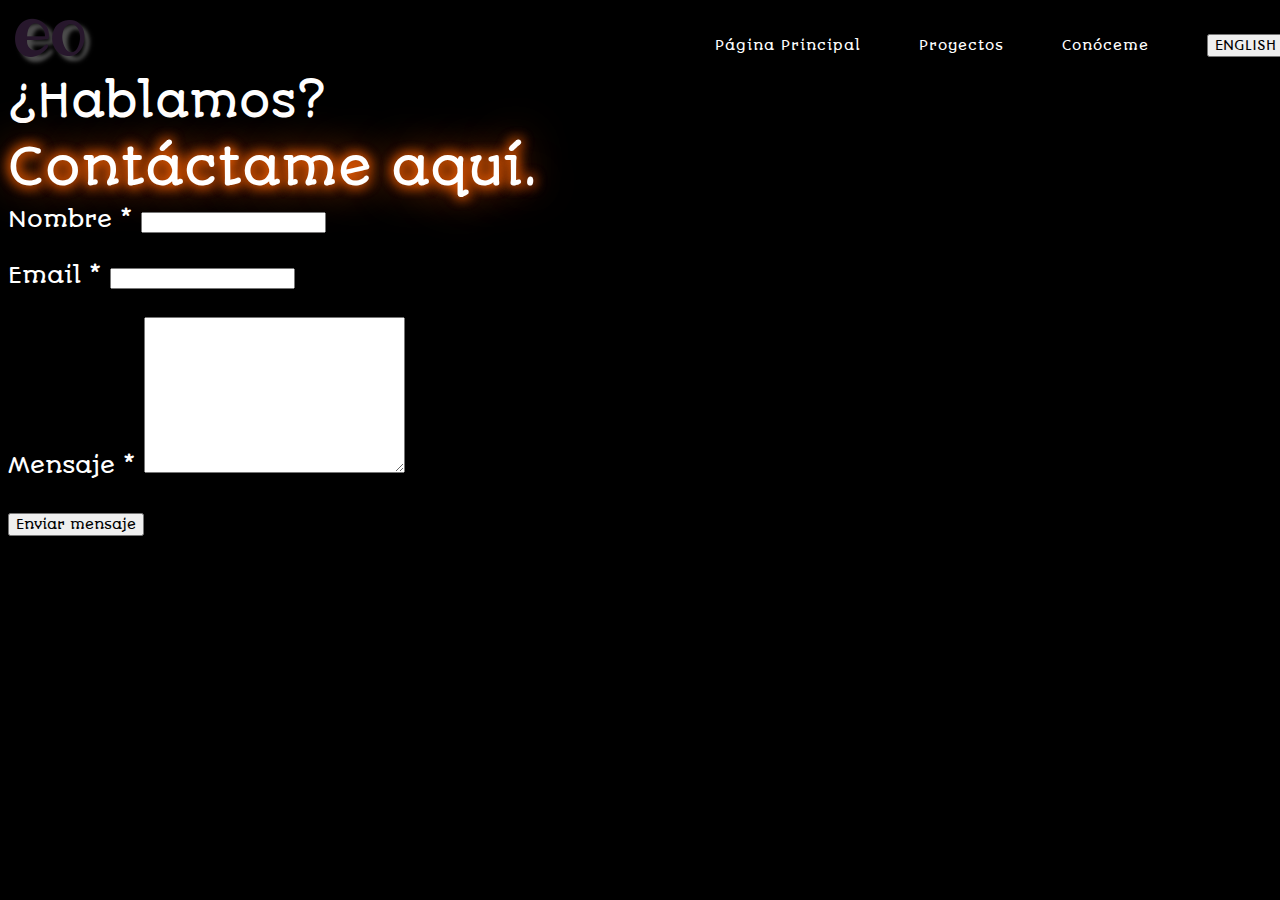
<file: contacto.html>
<!DOCTYPE html>
<html lang="en">
<head>
    <meta charset="UTF-8">
    <meta name="viewport" content="width=device-width, initial-scale=1.0">
    <title>Contacto Elena Ortiz</title>
    <link rel="stylesheet" type="text/css" href="css/stylesheet.css">
    <link href='https://fonts.googleapis.com/css?family=Autour One' rel='stylesheet'>
    <style>
    body {
        font-family: 'Autour One';font-size: 22px;
    }
    </style>
</head>
<body class= "contacto">
    <main>
    <nav class="menu--home animated fadeIn position-fixed" id="menu-home">
        <section class="container-menu">
            <section class="container-flex u-alignItems-center u-height100">
                <section class="logo">
                    <a href=""><img class="log" src="images/logo-elena.png" alt="logo elena ortiz"></a>
                </section>
                <section>
                    <section class="menu-item">
                        <section class="font-p4" id="menu-portfolio">
                            <a href="index.html" class="nav-item-link contacto">Página Principal</a>
                        </section>
                    </section>
                    <section class="menu-item">
                        <section class="font-p4" id="menu-conoceme">
                            <a href="proyectos.html" class="nav-item-link contacto">Proyectos</a>
                        </section>
                    </section>
                    <section class="menu-item">
                        <section class="font-p4" id="menu-contacto">
                            <!--a href="mailto:elenaortizldn@gmail.com?subject=Hello!"-->
                            <a href="biografia.html" class="nav-item-link contacto">Conóceme</a>
                        </section>
                    </section>
                    <a href="home-en.html"></a>
                    <button type="button" class="btn-lang">
                        ENGLISH
                    </button>
                </section>
            </section>
        </section>
    </nav>
    <section><h1>¿Hablamos?</h1>
        <h3 class="neon-orange">Contáctame aquí.</h3>
    </section>
    <section>
        <form action="/contact">
            <label for="contactName">Nombre *</label>
            <input type="text" id="contactName" name="contactName" required>
            <br>
            <br>
            <label for="mail">Email *</label>
            <input type="email" id="mail" name="mail" required>
            <br>
            <br>
            <label for="message">Mensaje *</label>
            <textarea name="message" id="message" cols="30" rows="10"></textarea>
            <br>
            <br>
            <button type="submit">Enviar mensaje</button>
        </form>
    </section>
</main>
</body>
</html>
</file>
<file: css/stylesheet.css>
* {
    box-sizing: border-box
}

*,
::after,
::before {
    box-sizing: border-box;
}

.body-main {
    margin: 0;
    font-family: "Montserrat", sans-serif;
    font-size: 1rem;
    font-weight: 400;
    line-height: 1.5;
    color: #333;
    text-align: left;
    background-color: #fff;
}

.menu--home {
    transition: all .25s;
}

.animated {
    animation-duration: 1s;
    animation-fill-mode: both;
}

.Menu {
    text-align: right;
    z-index: 10;
    width: 100%;
    position: fixed;
    top: 0;
    height: 65px;
}

.fadeIn {
    -webkit-animation-name: fadeIn;
    animation-name: fadeIn;
}

.container-menu {
    width: 100vw;
    margin: 0 auto;
    max-width: 1300px;
    height: 100%;
    padding: .25rem;
}
}

@media screen and (max-width: 769px) {
.container-menu {
    width: 90%;
}
}

.container-flex {
    display: flex;
    z-index: 100;
    position: relative;
    justify-content: space-between;
}

.u-alignItems-center {
    align-items: center
}

u.height100 {
    height: 100%;
}

.logo {
    opacity: 1;
    z-index: 4;
    transition: .25s;
    padding-bottom: .25rem;
    padding-top: .25rem;
}

@media screen and (max-width: 769px)  {
.logo {
    font-size: 26px;
    padding-bottom: 25rem;
}
}

@media screen and (max-width: 769px) {
.logo,
.menu-item {
    padding: 15px 0;
}
}

img {
    border: 0;
}

img {
    vertical-align: middle;
    border-style: none;
    border: 0;
    max-width: 100%;
    display: inline-block;
}
}

.log {
    width: 100%;
    max-width: 75px;
}

.menu-item {
    display: inline-block;
    font-size: 18px;
    transition: all .25s;
}

@media screen and (max-width: 1060px) {
.menu-item {
    font-size: 16px;
}
}

#menu-portfolio,
#menu-conoceme,
#menu-contacto {
    padding-right: 50px;
}

.font-p4 {
    font-size: 16px;
}

a {
    color: #111;
    text-decoration: none;
    transition: all .25s;
    background-color: transparent;
    cursor: pointer;
}

.menu-item:hover {
    opacity: .5;
}

a:hover,
a {
    text-decoration: none;
}

.nav-item-link {
    cursor: pointer;
    font-size: 13px;
    transition: color 0.2s;
    font-weight: 500;
    letter-spacing: 1px;
}

.home-content {
    width: 400px;
}

h1 {
    margin: .67em 0;
}

h1, h2, h3 {
    margin-bottom: .5rem;
    margin-top: 0;
    font-weight: 500;
    line-height: 1.2;
}

#intro-text1 {
    color: #29254f;
    font-size: 92px;
}

#intro-text2 {
    font-size: 84px;
    color: #f0b206;
}

.home-content h2 {
    font-weight: 900;
    letter-spacing: 10px;
}

.home-content h1 {
    font-size: 2.5rem;
    font-weight: 700;
}

.font-weight-light {
    font-weight: 300;
    font-size:20px;
}

.font-weight-bold {
    font-weight: 700;
    padding-top: 1rem;
}

.home-content h3 {
    font-size:20px;
}

.project-section-1 {
    position: relative;
    display: block;
    overflow: hidden;
    margin-top: -30px;
    margin-bottom: 100px;
    padding-top: 0px;
    padding-bottom: 0px;
    background-color: transparent;
}

.container-1 {
    position: relative;
    right: 266px;
    bottom: 0px;
    height: 600px;
    margin-bottom: 0px;
    background-image: url(../images/food.jpg), linear-gradient(180deg, #6fc7b3, #6fc7b3);
    background-position: 50% 50%, 0px 0px;
    background-size: cover, auto;
    background-attachment: scroll, scroll;
}

.w-container {
    margin-left: auto;
    margin-right: auto;
    max-width: 940px;
}


@media only screen and (max-width: 991px)
.w-container {
    max-width: 728px;
}

.w-container::before, .w-container::after {
    content: " ";
    display: table;
    grid-column-start: 1;
    grid-row-start: 1;
    grid-column-end: 2;
    grid-row-end: 2;
}

.project-box-1 {
    position: relative;
    left: 186px;
    top: 146px;
    right: 262px;
    bottom: 19px;
    z-index: 1;
    width: 300px;
    height: 300px;
    margin-top: 0px;
    margin-right: 0px;
    margin-left: 0px;
    padding: 40px;
    float: right;
    background-image: linear-gradient(180deg, #de8579, #de8579);
    opacity: 1;
}

@media (max-width: 991px)
.project-box-1 {
    left: 103px;
    z-index: 1;
}

.w-inline-block {
    max-width: 100%;
}

.project-link-block {
    position: absolute;
    left: 0px;
    top: 0px;
    right: 0px;
    bottom: 0px;
    z-index: 10;
    display: block;
    overflow: hidden;
    width: 300px;
    height: 300px;
    background-color: hsla(0, 0%, 100%, 0.15);
}

.heading {
    margin-bottom: 16px;
    font-family: gt-sectra-fine, sans-serif;
    color: #fff;
    font-size: 24px;
    line-height: 32px;
    font-weight: 300;
    letter-spacing: 0.3px;
    text-transform: none;
}

p {
    margin-top: 0px;
}

.paragraph-subheading {
    position: relative;
    display: block;
    margin-bottom: 62px;
    float: right;
    font-family: Karla, sans-serif;
    color: #fff;
    font-size: 20px;
    line-height: 30px;
    font-weight: 300;
    text-align: left;
    letter-spacing: -0.2px;
    text-transform: none;
}

.box-space {
    height: 150px;
    margin-bottom: 0px;
}

.clearfix:after {
    content: " ";
    display: table;
    grid-column-start: 1;
    grid-row-start: 1;
    grid-column-end: 2;
    grid-row-end: 2;
}

.view-case-study-link {
    position: relative;
    top: 0px;
    display: block;
    margin-top: 0px;
    margin-bottom: 6px;
    padding-bottom: 0px;
    float: left;
    font-family: gt-sectra-fine, sans-serif;
    color: #fff;
    font-size: 24px;
}

.w-clearfix:before, .w-clearfix:after {
    content: " ";
    display: table;
    grid-column-start: 1;
    grid-row-start: 1;
    grid-column-end: 2;
    grid-row-end: 2;
}

.arrow-right {
    height: 20px;
    margin-top: 1px;
    margin-left: 12px;
    float: none;
}

.case-study-link {
    float: left;
    font-family: Karla, sans-serif;
    color: #fff;
    font-size: 16px;
    font-weight: 300;
    text-align: right;
    letter-spacing: 1.25px;
    text-transform: uppercase;
}

.w-clearfix:after {
    clear: both;
}

.project-section-2 {
    overflow: hidden;
    margin-bottom: 100px;
}
@media only screen and (max-width: 991px)
.project-section-2 {
    height: 600px;
    margin-bottom: 100px;
}

.w-container {
    margin-left: auto;
    margin-right: auto;
    max-width: 940px;
}

.container-2 {
    position: relative;
    right: 641px;
    bottom: 30px;
    height: 500px;
    background-image: url(../images/activity1.jpg), linear-gradient(180deg, #89b1cc, #89b1cc);
    background-position: 272% 50%, 0px 0px;
    background-size: 90%, auto;
    background-repeat: no-repeat, repeat;
    background-attachment: scroll, scroll;
}

@media only screen and (max-width: 991px)
.container-2 {
    top: 77px;
    right: 561px;
    bottom: 0px;
}

@media only screen and (max-width: 767px)
.container-2 {
    left: -72px;
    top: 0px;
    background-image: url(../images/activity1\ \(2\).jpg), linear-gradient(180deg, transparent, transparent);
    background-position: 50% 50%, 0px 0px;
    background-repeat: repeat-y, repeat;
}

.project-box-2 {
    position: relative;
    left: 321px;
    top: -10px;
    bottom: 0px;
    z-index: 5;
    width: 300px;
    height: 300px;
    margin-top: 0px;
    margin-right: 0px;
    margin-left: 0px;
    padding: 40px;
    float: right;
    background-image: linear-gradient(180deg, #dfb468, #dfb468);
    opacity: 1;
}

@media only screen and (max-width: 991px)
.project-box-2 {
    left: 324px;
    right: 470px;
    z-index: 1;
}

@media only screen and (max-width: 767px)
.project-box-2 {
    left: -62px;
    top: 91px;
    right: 501px;
    z-index: 5;
    display: block;
    margin-right: -114px;
}

@media only screen and (max-width: 479px)
.project-link-block {
    position: absolute;
    display: block;
}

@media (max-width: 479px)
.view-case-study-link {
    line-height: 28px;
}

.div_project_image {
    position: relative;
    left: 1241px;
    top: -100px;
    right: 0px;
    z-index: 2;
    width: 600px;
    height: 600px;
    float: right;
    clear: none;
    background-image: url(../images/activity2.jpg), linear-gradient(180deg, #89b1cc, #89b1cc);
    background-position: 50% 50%, 0px 0px;
    background-size: cover, auto;
    background-repeat: no-repeat, repeat;
    background-attachment: scroll, scroll;
}

@media (max-width: 991px)
.div_project_image {
    left: 949px;
    top: -378px;
}

@media screen and (max-width: 767px)
.w-hidden-small {
    display: none !important;
}


@media screen and (max-width: 479px)
.w-hidden-tiny {
    display: inherit !important;
}

@media screen and (max-width: 767px)
.div_project_image {
    background-image: url(activity2\ \(2\).jpg), linear-gradient(180deg, transparent, transparent);
    background-position: 50% 50%, 0px 0px;
}

.project-section-3 {
    position: relative;
    overflow: hidden;
    margin-bottom: 100px;
    padding-top: 0px;
    padding-bottom: 0px;
    background-color: #fff;
}

@media screen and (max-width: 767px)
.project-section-3 {
    padding-right: 20px;
    padding-left: 20px;
}

@media screen and (max-width: 479px)
.project-section-3 {
    display: block;
    margin: -40px auto 0px;
    padding-right: 0px;
    padding-left: 0px;
    float: none;
}

.container-3 {
    position: relative;
    left: 139px;
    top: 0px;
    right: 240px;
    bottom: 0px;
    overflow: visible;
    height: 600px;
    margin-bottom: 0px;
    background-image: url(../images/ticket.jpg), linear-gradient(180deg, #de8579, #de8579);
    background-position: 50% 0px, 0px 0px;
    background-size: cover, auto;
    background-repeat: no-repeat, repeat;
}

.project-box-3 {
    position: relative;
    left: -197px;
    top: 146px;
    bottom: 19px;
    z-index: 1;
    width: 300px;
    height: 300px;
    margin-top: 0px;
    margin-right: 0px;
    margin-left: 0px;
    padding: 40px;
    float: left;
    background-image: linear-gradient(180deg, #6fc7b3, #6fc7b3);
    opacity: 1;
}

@media screen and (max-width: 991px) {
.project-box-3 {
    left: -76px;
    z-index: 1;
}
}

@media screen and (max-width: 767px) {
.project-box-3 {
    left: -47px;
    top: 91px;
    right: 70px;
}
}

.text-center {
    text-align: center;
}

button {
    margin: 0;
    font-family: inherit;
    overflow: visible;
    text-transform: none;
}

.btn {
    display: inline-block;
    font-weight: 400;
    text-align: center;
    white-space: nowrap;
    vertical-align: middle;
    user-select: none;
    border: 1px solid transparent;
    padding: .375rem .75rem;
    font-size: 1rem;
    line-height: 1.5;
    transition: color .15s ease-in-out,background-color .15s ease-in-out,border-color .15s ease-in-out,box-shadow .15s ease-in-out;
    border-radius: 40px
}

.btn-primary {
    background: linear-gradient(72deg, #DC4691, #E36370);
    padding: 16px 40px;
    border-color: #DC4691;
    box-shadow: rgba(87, 21, 220, 0.1) 0px 10px 20px;
    transition: all 0.8s cubic-bezier(0.2, 0.8, 0.2, 1) 0s;
    color: #fff;
}

.btn:not(:disabled):not(.disabled) {
    cursor: pointer;
}

.mb-3 {
    margin-bottom: 1rem;
}

#contact {
    display: block;
}

.section-contact {
    padding: 50px 0 60px;
}

.container-contact {
    width: 100%;
    padding-right: 15px;
    padding-left: 15px;
    margin-right: auto;
    margin-left: auto;
}

.mb-3 {
    margin-top: 0;
    font-family: inherit;
    line-height: 1.2;
    font-weight: 600;
    font-size: 36px;
    color: #5715DC;
    margin-bottom: 1rem;
}

h5 {
    margin-top: 0;
    margin-bottom: .5rem;
    font-family: inherit;
    font-weight: 500;
    line-height: 1.2;
    color: inherit;
    font-size: 1.25rem;
}

.btn-secondary {
    color: #fff;
}

.btn-secondary {
    background: linear-gradient(72deg, #DC4691, #E36370);
    padding: 10px 25px;
    border-color: #DC4691;
    transition: all 0.8s cubic-bezier(0.2, 0.8, 0.2, 1) 0s;
}

footer {
    display: block;
    padding: 30px 20px;
}

.container {
    width: 100%;
    padding-right: 15px;
    padding-left: 15px;
    margin-right: auto;
    margin-left: auto;
}

@media screen and (min-width: 576px) {
.container {
    max-width: 540px;
}
}

@media (min-width: 768px) {
.container {
    max-width: 720px;
}
}

.row {
    display: flex;
    margin-right: -15px;
    margin-left: -15px;
}

.col-md {
    position: relative;
    width: 100%;
    min-height: 1px;
    padding-right: 15px;
    padding-left: 15px;
}

@media screen and (min-width: 768px) {
.col-md {
    flex-basis: 0;
    flex-grow: 1;
    max-width: 100%;
}
}

.text--left {
    text-align: left!important;
}


@media screen and (min-width: 768px) {
.text--left {
    text-align: left;
}
}


.fab, .fas {
    display: inline-block;
    font-style: normal;
    font-variant: normal;
    text-rendering: auto;
    line-height: 1;
    font-family: "Font Awesome 5 Brands";
}

.fa-2x {
    font-size: 2em;
}

.fa-linkedin:before {
    content: "\f08c";
}

@media screen and (min-width: 768px) {
.col-md {
    flex-basis: 0;
    flex-grow: 1;
    max-width: 100%;
}
}

.text--right {
    text-align: right!important;
}

@media screen and (min-width: 768px) {
.text--right {
    text-align: right;
}
}

.fas {
    font-weight: 900;
}

.copyright {
    font-size: 16px;
}

@media screen and (max-width: 768px) {
.copyright {
    margin: 0 auto;
}
}

.fade-out-right {
    font-family: 'Bungee Shade', serif!important;
    }


    /* Página de contacto */

    :root {
        --code-color: #f80;
        --orange: #ff6300;
        --orangered: OrangeRed;
        --white: white;
        --nav-darkblue: DarkBlue;
        --main-bg: black;
        --middle-bg: rgb(80, 61, 80);
        --final-bg: rgb(164, 51, 168);
      }

.neon-orange {
        font-size: 50px;
        color: var(--white);
        font-weight: 300px;
        text-shadow: 0 0 13px var(--orange), 0 0 13px var(--orange), 0 0 44px var(--orange);
    }

.contacto {
        background: var(--main-bg);
        animation: colores 7s infinite linear;
        color: var(--white);
        
    }

@keyframes colores {
        25% {
        background:var(--middle-bg);
        }
        
        50% {
        background: var(--final-bg)
        }
        
        75% {
          background: var(--middle-bg);
          }
        
        99% {
          background: var(--main-bg);
        }
    }

a.text-decoration {
    color: -webkit-link;
    cursor: pointer;
    text-decoration: underline;
}

/*-------MOBILE-----*/
@media screen and (max-width: 479px) {
.project-section-1 {
    margin-bottom: 0px;
    padding-right: 0px;
    padding-left: 0px;
}
}

@media screen and (max-width: 479px) {
    .container-1 {
        position: static;
        left: 0px;
        right: 0px;
        display: block;
        overflow: visible;
        height: 480px;
        margin-top: 0px;
        margin-bottom: 0px;
    }
    }

    @media screen and (max-width: 479px){
.w-container {
    max-width: none;
}
}

@media screen and (max-width: 479px) {
.project-box-1 {
    left: 0px;
    top: 80px;
    right: 0px;
    display: block;
    overflow: visible;
    margin-right: auto;
    margin-left: auto;
    float: none;
}
}

@media screen and (max-width: 479px) {
.project-link-block {
    position: absolute;
    display: block;
}
}

@media screen and (max-width: 479px) {
.view-case-study-link {
    line-height: 28px;
}
}

@media screen and (max-width: 479px) {
.project-section-2 {
    height: 500px;
    margin-bottom: 0px;
}
}

@media screen and (max-width: 479px) {
.project-section-3 {
    display: block;
    margin: -40px auto 0px;
    padding-right: 0px;
    padding-left: 0px;
    float: none;
}
}

@media screen and (max-width: 479px) {
.container-2 {
    position: relative;
    left: 0px;
    top: 0px;
    right: 0px;
    bottom: 0px;
    z-index: 30;
    display: block;
    overflow: visible;
    margin-top: -20px;
    padding-top: 0px;
    background-image: url(../images/activity1.jpg), linear-gradient(180deg, #89b1cc, #89b1cc);
    background-position: 50% 50%, 0px 0px;
    background-size: cover, auto;
    background-repeat: no-repeat, repeat;
}
}

@media screen and (max-width: 479px) {
    .project-box-2 {
        left: 0px;
        top: 100px;
        right: 0px;
        display: block;
        overflow: visible;
        margin-right: auto;
        margin-left: auto;
        float: none;
    }
    }

    @media screen and (max-width: 479px) {
        .container-3 {
            position: relative;
            left: 0px;
            right: 0px;
            bottom: 0px;
            z-index: 10;
            display: block;
            overflow: visible;
            height: 500px;
        }
        }

@media screen and (max-width: 479px) {
.project-box-3 {
    left: 0px;
    top: 100px;
    right: 0px;
    bottom: 0px;
    display: block;
    overflow: visible;
    margin-right: auto;
    margin-left: auto;
    float: none;
}
}

@media screen and (max-width: 479px) {
.project-link-block {
    position: absolute;
    display: block;
}
}

/*-------TABLET-----*/
@media screen and (max-width: 767px) {
.project-section-1 {
    padding-right: 20px;
    padding-left: 20px;
}
}
@media screen and (max-width: 767px) {
.container-1 {
    left: -72px;
}
}

@media screen and (max-width: 767px) {
.project-box-1 {
    left: 72px;
    top: 91px;
}
}

@media screen and (max-width: 767px) {
.project-section-3 {
    padding-right: 20px;
    padding-left: 20px;
}
}

@media screen and (max-width: 767px) {
.container-2 {
    left: -72px;
    top: 0px;
    background-image: url(../images/activity1.jpg), linear-gradient(180deg, #89b1cc, #89b1cc);
    background-position: 50% 50%, 0px 0px;
    background-repeat: repeat-y, repeat;
}
}

@media screen and (max-width: 767px) {
.project-box-2 {
    left: -62px;
    top: 91px;
    right: 501px;
    z-index: 5;
    display: block;
    margin-right: -114px;
}
}

@media screen and (max-width: 767px) {
.div_project_image {
    background-image: url(activity2\ \(2\).jpg), linear-gradient(180deg, transparent, transparent);
    background-position: 50% 50%, 0px 0px;
}
}

@media screen and (max-width: 767px) {
.container-3 {
    left: 47px;
    bottom: 649px;
}
}

@media screen and (max-width: 767px) {
.project-box-3 {
    left: -47px;
    top: 91px;
    right: 70px;
}
}

@media screen and (max-width: 991px) {
.w-container {
    max-width: 728px;
}
}

@media screen and (max-width: 991px) {
.project-box-1 {
    left: 103px;
    z-index: 1;
}
}

@media screen and (max-width: 991px) {
.project-section-2 {
    height: 600px;
    margin-bottom: 100px;
}
}

@media screen and (max-width: 991px) {
.container-2 {
    top: 77px;
    right: 561px;
    bottom: 0px;
}
}

@media screen and (max-width: 991px) {
.project-box-2 {
    left: 324px;
    right: 470px;
    z-index: 1;
}
}

@media screen and (max-width: 991px) {
.div_project_image {
    left: 949px;
    top: -378px;
}
}

@media screen and (max-width: 991px) {
.project-box-3 {
    left: -76px;
    z-index: 1;
}
}
</file>
